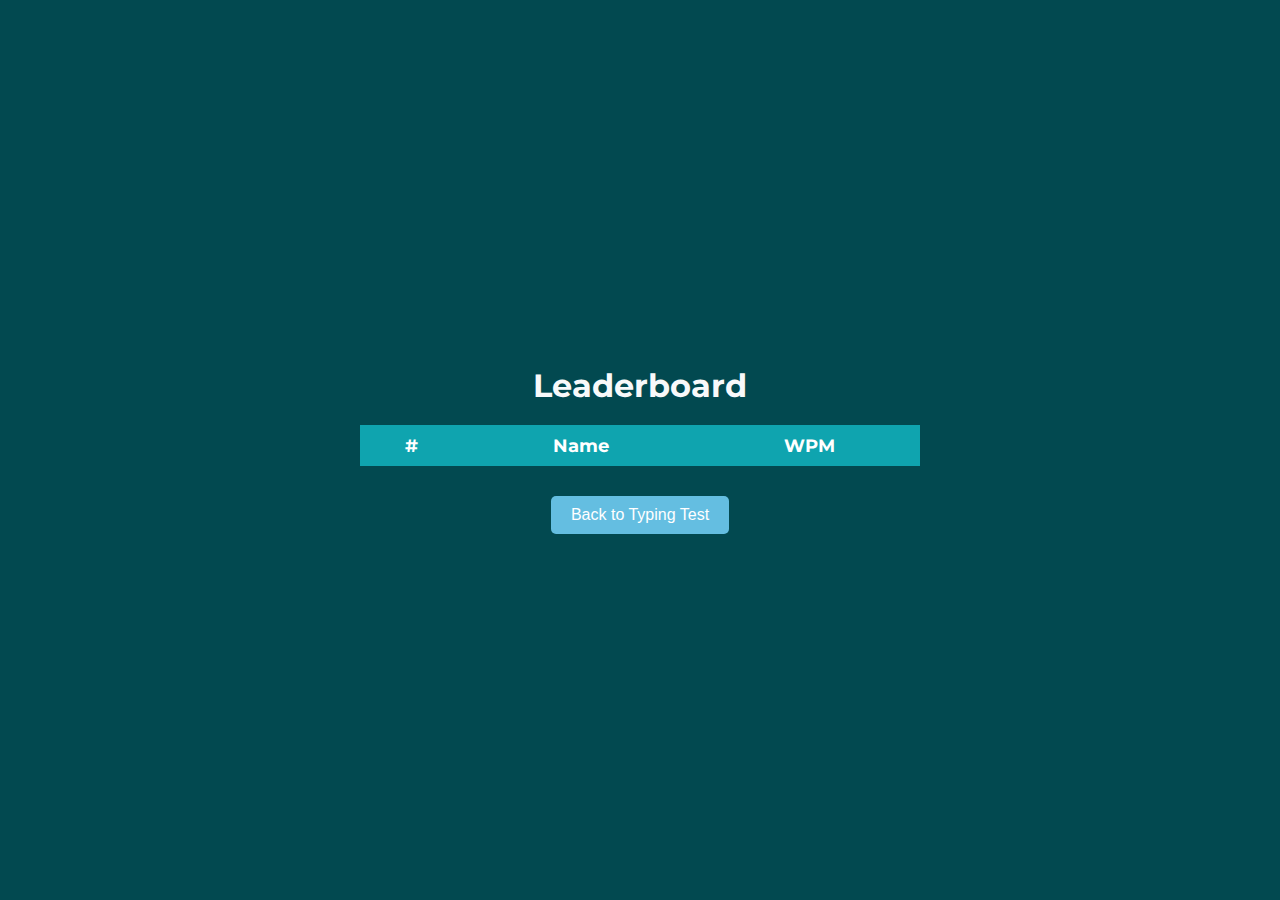
<file: leaderboard.html>
<!DOCTYPE html>
<html lang="en">
<head>
    <link rel="preconnect" href="https://fonts.googleapis.com">
    <link rel="preconnect" href="https://fonts.gstatic.com" crossorigin>
    <link href="https://fonts.googleapis.com/css2?family=Montserrat:wght@400;700&display=swap" rel="stylesheet">
    <meta charset="UTF-8">
    <meta name="viewport" content="width=device-width, initial-scale=1.0">
    <title>Leaderboard</title>
    <link rel="stylesheet" href="style (1).css">
</head>
<body>
    <div class="container">
        <h1>Leaderboard</h1>
        <table id="leaderboard-table">
            <thead>
                <tr>
                    <th>#</th>
                    <th>Name</th>
                    <th>WPM</th>
                </tr>
            </thead>
            <tbody id="leaderboard-list"></tbody>
        </table>
        <button id="back-home" href="index.html">Back to Typing Test</button>
    </div>
    <script src="leaderboard.js" type="module"></script>
</body>
</html>
</file>
<file: style (1).css>
* {
    box-sizing: border-box;
    margin: 0;
    padding: 0;
}

body {
    font-family: Montserrat;
    display: flex;
    align-items: center;
    justify-content: center;
    height: 100vh;
    background-color: #024950;
    color: #0FA4AF;
}

.container {
    text-align: center;
    max-width: 600px;
    width: 90%;
    padding: 20px;
}

/* Adjusting the spacing and styling for both buttons */
button,
#view-leaderboard {
    display: inline-block;
    margin-top: 20px; /* Ensures sufficient spacing between buttons */
    padding: 10px 20px;
    font-size: 1em;
    background-color: #64bee1; /* Same color for both */
    color: #fff;
    text-decoration: none; /* Removes underline from the link button */
    text-align: center;
    border: none; /* Removes border for the <button> */
    border-radius: 5px; /* Rounded corners */
    cursor: pointer;
    transition: background-color 0.3s ease, transform 0.2s ease; /* Smooth animation for hover */
}

/* Add consistent hover effect */
button:hover,
#view-leaderboard:hover {
    background-color: #118bb0; /* Darker green for hover */
    transform: scale(1.05); /* Slightly enlarges the button */
}

/* Ensure the "View Leaderboard" button has no overlap */
#view-leaderboard {
    margin-top: 30px; /* Add extra spacing specifically for this button */
}



h1 {
    font-size: 2rem;
    color: #f8f9fa;
    margin-bottom: 20px;
}

.typing-area {
    background: #222831;
    border-radius: 8px;
    padding: 20px;
    box-shadow: 0px 5px 15px rgba(0, 0, 0, 0.2);
}

#display-text {
    font-size: 1.2em;
    margin-bottom: 15px;
}

#typing-input {
    font-size: 1.1em;
    padding: 10px;
    background-color: #393e46;
    color: #e5e5e5;
    border-radius: 5px;
    border: none;
    outline: none;
    text-align: left;
    white-space: pre-wrap;
    width: 100%;
    min-height: 80px;
}

#word-tracker span {
    display: inline-block;
    font-weight: 500;
}

.correct {
    color: #4CAF50;
}

.incorrect {
    color: #FF5252;
}

button {
    padding: 10px 20px;
    font-size: 1em;
    margin-top: 20px;
    background-color: #af4c6d;
    color: #fff;
    border: none;
    border-radius: 5px;
    cursor: pointer;
    transition: background-color 0.3s ease;
}

button:hover {
    background-color: #be266a;
}

#result {
    margin-top: 20px;
    font-size: 1.2em;
    color: #f8f9fa;
}

#leaderboard-container {
    margin-top: 30px;
}

#leaderboard {
    margin-top: 30px;
    background-color: #222831;
    padding: 20px;
    border-radius: 8px;
    box-shadow: 0px 5px 15px rgba(0, 0, 0, 0.2);
    color: #e5e5e5;
}

#leaderboard h2 {
    margin-bottom: 15px;
    font-size: 1.5em;
    color: #f8f9fa;
}

#leaderboard ol {
    list-style: decimal;
    padding-left: 20px;
}

#leaderboard li {
    margin: 10px 0;
}

#leaderboard-container {
    margin-top: 30px;
    background-color: #222831;
    padding: 15px;
    border-radius: 8px;
    box-shadow: 0px 5px 15px rgba(0, 0, 0, 0.2);
}

#leaderboard-container h2 {
    color: #f8f9fa;
    font-size: 1.4rem;
    margin-bottom: 10px;
}

#leaderboard-container ol {
    color: #e5e5e5;
    padding-left: 15px;
}

#leaderboard-container li {
    font-size: 1.1rem;
    margin-bottom: 8px;
}

#start-button {
    padding: 10px 20px;
    font-size: 1.1rem;
    margin-top: 20px;
    background-color: #ce3379;
    color: #fff;
    border: none;
    border-radius: 5px;
    cursor: pointer;
    transition: background-color 0.3s ease, transform 0.2s ease;
}

#start-button:hover {
    background-color: #a82864;
    transform: scale(1.05);
}

/* Apply the same button style and animation to the back-home button */
#back-home {
    display: inline-block;
    margin-top: 30px; /* Ensure spacing between other elements */
    padding: 10px 20px;
    font-size: 1em;
    background-color: #64bee1; /* Same color as other buttons */
    color: #fff;
    border: none;
    border-radius: 5px;
    cursor: pointer;
    text-align: center;
    transition: background-color 0.3s ease, transform 0.2s ease; /* Smooth animation */
}

/* Hover effect for animation */
#back-home:hover {
    background-color: #118bb0; /* Darker green on hover */
    transform: scale(1.05); /* Slightly enlarges the button */
}

* {
    box-sizing: border-box;
    margin: 0;
    padding: 0;
}

body {
    font-family: Montserrat, sans-serif;
    background-color: #024950;
    color: #f8f9fa;
    display: flex;
    align-items: center;
    justify-content: center;
    height: 100vh;
    margin: 0;
}

.container {
    max-width: 600px;
    width: 90%;
    text-align: center;
    padding: 20px;
}

h1 {
    font-size: 2rem;
    margin-bottom: 20px;
    font-weight: 700;
}

table {
    width: 100%;
    margin-top: 20px;
    border-collapse: collapse;
}

th, td {
    padding: 10px;
    text-align: center;
    font-size: 1.1rem;
}

th {
    background-color: #0FA4AF;
    color: #fff;
}

td {
    background-color: #393e46;
    color: #e5e5e5;
}

tr:nth-child(even) td {
    background-color: #444c56;
}

tr:hover {
    background-color: #374045;
}

button {
    margin-top: 30px;
    padding: 10px 20px;
    font-size: 1.1rem;
    background-color: #4CAF50;
    color: #fff;
    border: none;
    border-radius: 5px;
    cursor: pointer;
    transition: background-color 0.3s ease, transform 0.2s ease;
}

button:hover {
    background-color: #45a049;
    transform: scale(1.05);
}

.title{
    text-align: top;
}
</file>
